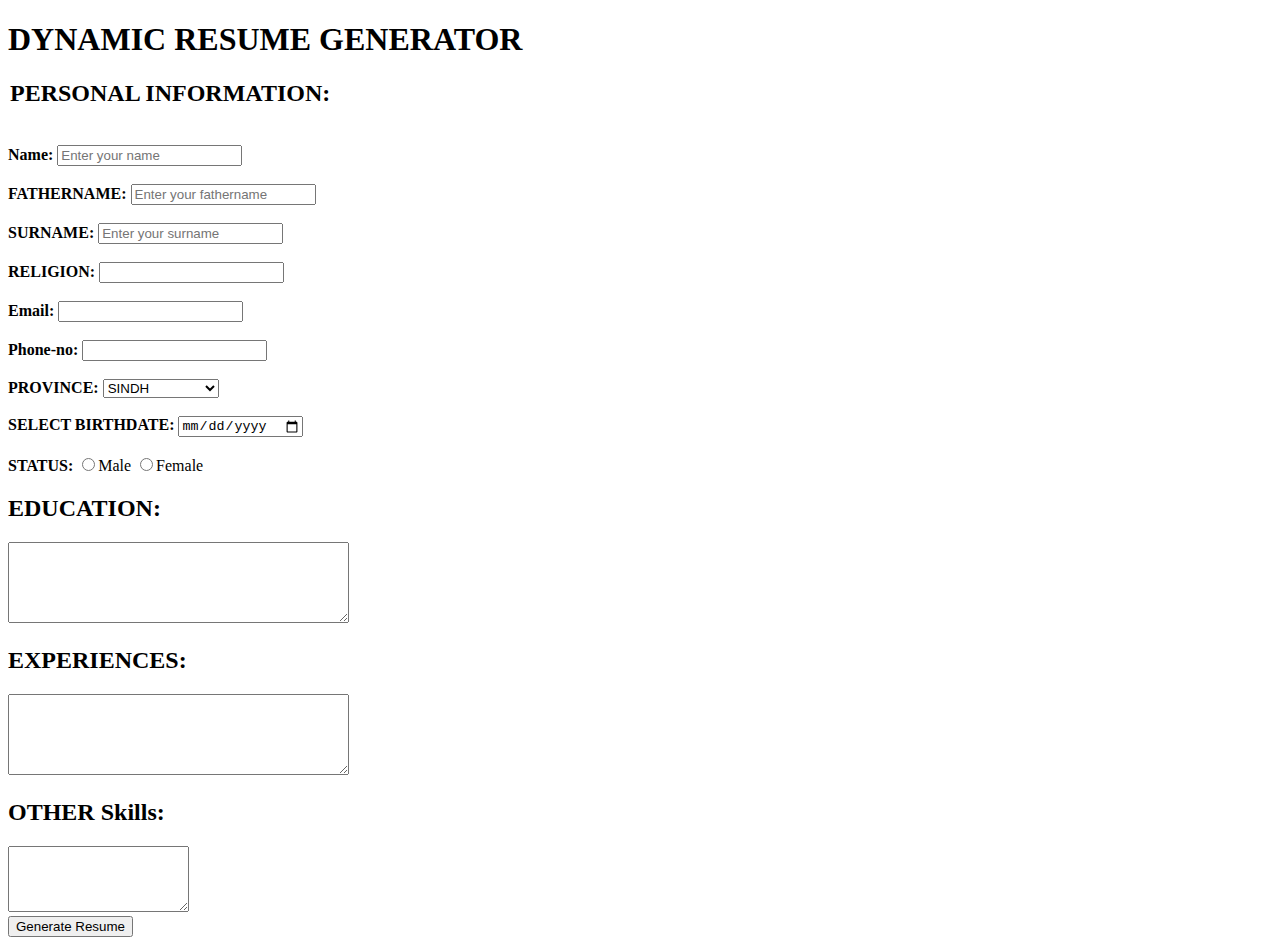
<file: milestone3/index.html>
<!DOCTYPE html>
<html lang="en">
<head>
  <meta charset="UTF-8">
  <meta name="viewport" content="width=device-width, initial-scale=1.0">
  <title>Dynamic  Resume Builder</title>
  <link rel="stylesheet" href="style.css">
  <link rel="stylesheet" href="https://cdnjs.cloudflare.com/ajax/libs/font-awesome/6.6.0/css/all.min.css" integrity="sha512-Kc323vGBEqzTmouAECnVceyQqyqdsSiqLQISBL29aUW4U/M7pSPA/gEUZQqv1cwx4OnYxTxve5UMg5GT6L4JJg==" crossorigin="anonymous" referrerpolicy="no-referrer" />
</head>
<body>
  <div class="container">
    <h1>DYNAMIC RESUME GENERATOR</h1>
<main>
    <form id="resume-form">
    
       <H2><STRONG><legend>PERSONAL INFORMATION:</STRONG></H2></legend><BR>
      <label for="name"><strong>Name:</strong></label>
      <INPUT id="name" placeholder="Enter your name"  class="input"type="text" autocomplete="off">
      

   <div><br>
<label for="father"><strong>FATHERNAME:</strong></label>
<INPUT id="father" placeholder="Enter your fathername"  class="input"type="text" autocomplete="off">
</div><br> 
<div>
    <label for="surname"><strong>SURNAME:</strong>    </label>
    <input id="surname" placeholder="Enter your surname" class="input" type="terxt" autocomplete="off">
</div><br> 
 <div>
    <label for="religion"><strong>RELIGION: </strong> </label>
    <input id="religion" type="text" class="input"autocomplete="off">
</div><br> 

<i class="fa-solid fa-envelope"></i><label for="email"><strong>Email:</strong></label>
      <input type="email" id="email" name="email" required> <BR>
<BR>
  <i class="fa-solid fa-phone"></i> <label for="phone-no"><strong>Phone-no:</strong></label>
      <input type="phone-no" id="phone-no" name="phone-no" required> 
   <div><BR>
    <label for="PROVINCE" class="input"><strong>PROVINCE:</strong></label>
    <select name="live" id="PROVINCE">
        <option value="SINDH">SINDH</option>
        <option value="PUNJAB">PUNJAB</option>
        <option value="K.P.K">KPK</option> 
        <option value="BALOCHISTAN">BALOCHISTAN</option>
        </select>
    </div><br>
 <div>
        <label for="birthdate"><strong>SELECT BIRTHDATE:</strong>  </label>
        <input id="birthdate"  class="input"type="date">
    </div><Br>
   <section>
   
                <label for="STATUS"><strong>STATUS:</strong> </label>
                <input id="STATUS"   name="version"type="radio" value="Single">Male
                <input id="STATUS"  name="version" type="radio" value="Married">Female
            </div>

            
 
     <h2 >EDUCATION:</h2>
      <textarea id="QUALIFICATION" name="QUALIFICATION" rows="5"  cols="40"></textarea>

      <h2 >EXPERIENCES:</h2>
      <textarea id="work-experience" name="workExperience" rows="5"  cols="40"></textarea>

      <h2> OTHER Skills:</h2>
      <textarea id="skills" name="skills" rows="4" required></textarea>
    </main>
    <footer>
      <button type="submit">Generate Resume</button>
    </form>
</footer>
    <div id="resume-output" class="resume-output">
      <!-- Generated Resume   -->
    </div>
  </div>

  <script src="app.js"></script>
</body>
</html>
</file>
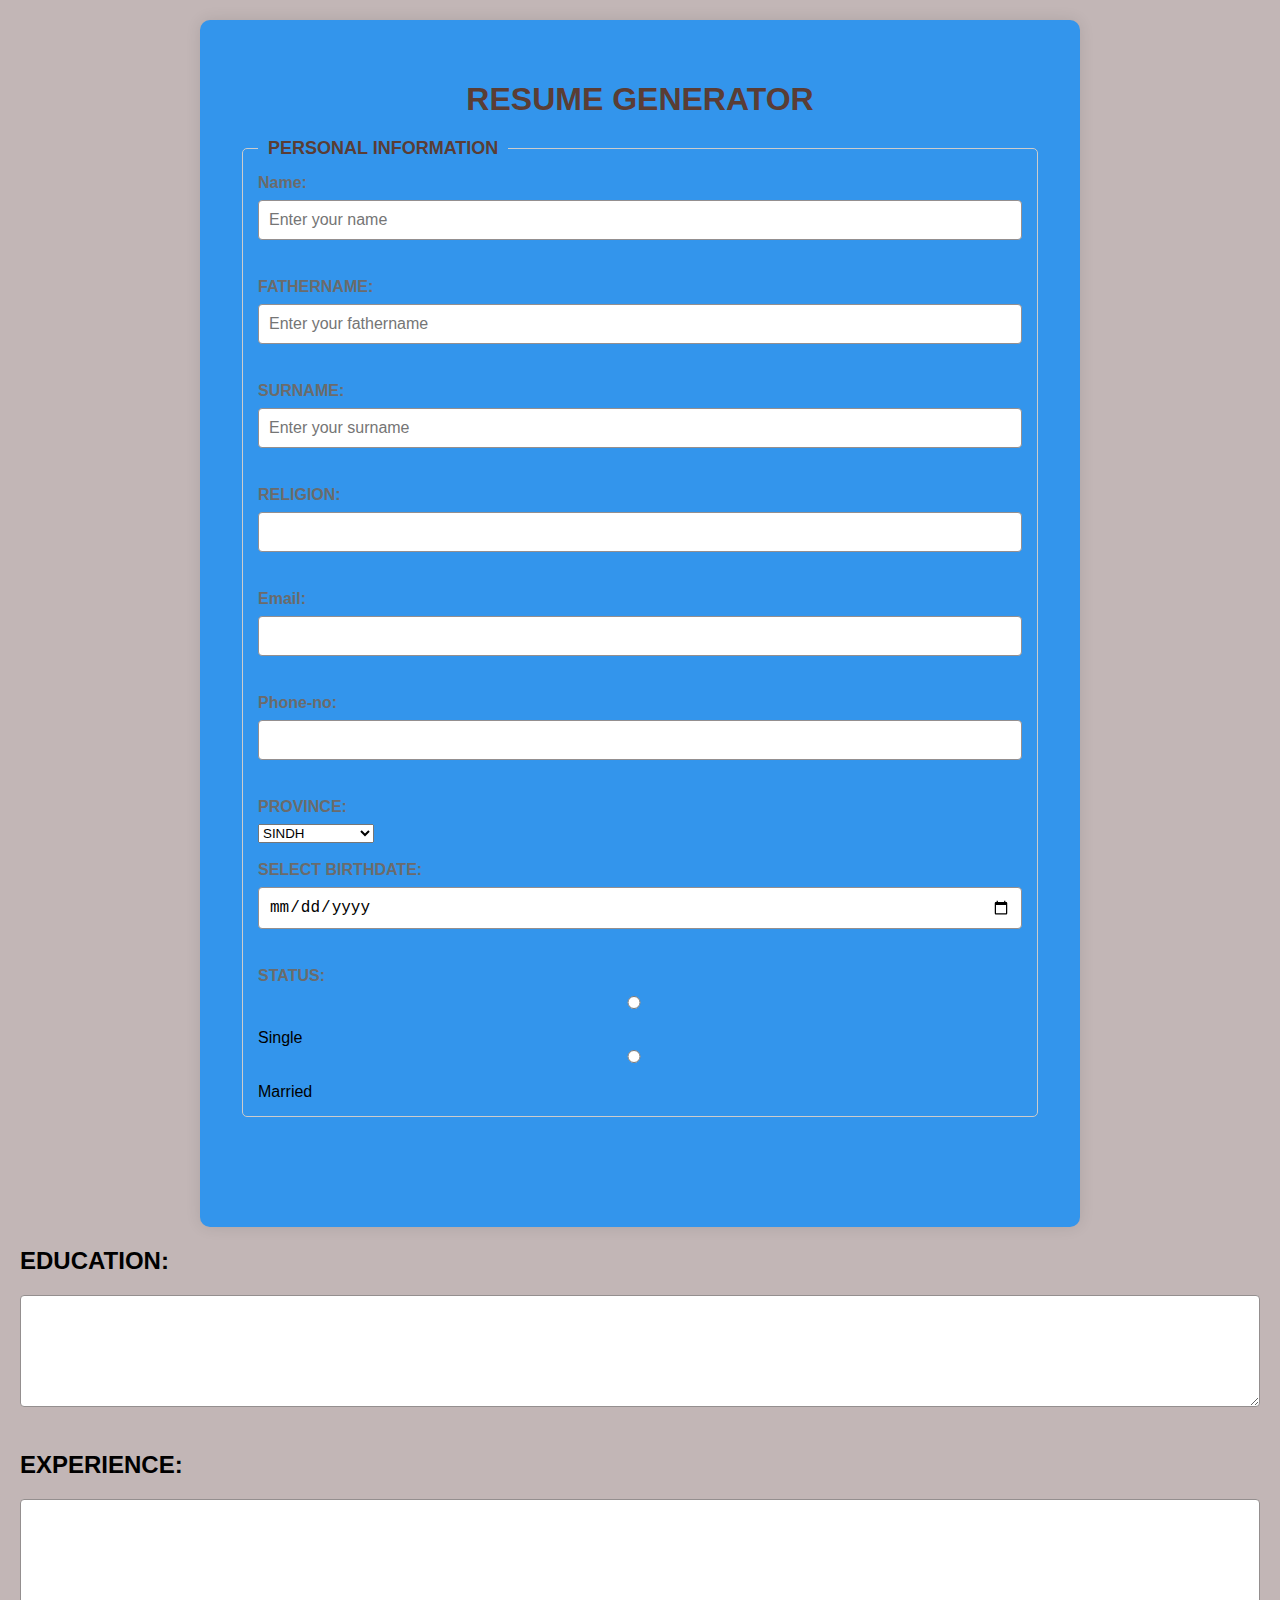
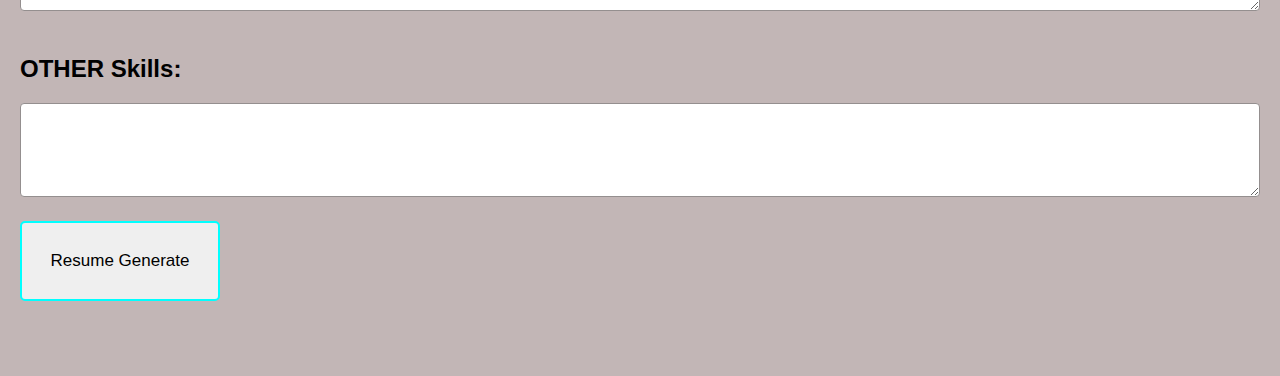
<file: milestone4/index.html>
<!DOCTYPE html>
<html lang="en">
<head>
  <meta charset="UTF-8">
  <meta name="viewport" content="width=device-width, initial-scale=1.0">
  <title>Editabel Resume Builder</title>
  <link rel="stylesheet" href="style.css">
  <link rel="stylesheet" href="https://cdnjs.cloudflare.com/ajax/libs/font-awesome/6.6.0/css/all.min.css" integrity="sha512-Kc323vGBEqzTmouAECnVceyQqyqdsSiqLQISBL29aUW4U/M7pSPA/gEUZQqv1cwx4OnYxTxve5UMg5GT6L4JJg==" crossorigin="anonymous" referrerpolicy="no-referrer" />
</head>
<body>
  <div class="container">
    <h1>RESUME GENERATOR</h1>

    <form id="resume-form">
      <fieldset>
       <legend>PERSONAL INFORMATION</legend>
      <label for="name"><strong>Name:</strong></label>
      <INPUT id="father" placeholder="Enter your name"  class="input"type="text" autocomplete="off">
      
   <div><br>
<label for="father"><strong>FATHERNAME:</strong></label>
<INPUT id="father" placeholder="Enter your fathername"  class="input"type="text" autocomplete="off">
</div><br> 
<div>
    <label for="surname"><strong>SURNAME:</strong>    </label>
    <input id="surname" placeholder="Enter your surname" class="input" type="terxt" autocomplete="off">
</div><br> 
 <div>
    <label for="religion"><strong>RELIGION:</strong>  </label>
    <input id="religion" type="text" class="input"autocomplete="off">
</div><br> 

<i class="fa-solid fa-envelope"></i><label for="email"><strong>Email:</strong></label>
      <input type="email" id="email" name="email" required> <BR>
<BR>
  <i class="fa-solid fa-phone"></i> <label for="phone-no"><strong>Phone-no:</strong></label>
      <input type="phone-no" id="phone-no" name="phone-no" required> 
   <div><BR>
    <label for="PROVINCE" class="input"><strong>PROVINCE:</strong></label>
    <select name="live" id="PROVINCE">
        <option value="SINDH">SINDH</option>
        <option value="PUNJAB">PUNJAB</option>
        <option value="K.P.K">KPK</option> 
        <option value="BALOCHISTAN">BALOCHISTAN</option>
        </select>
    </div><br>
 <div>
        <label for="birthdate"><strong>SELECT BIRTHDATE:</strong>  </label>
        <input id="birthdate"  class="input"type="date">
    </div><Br>
   <section>
   
                <label for="STATUS"><strong>STATUS:</strong> </label>
                <input id="STATUS"   name="version"type="radio" value="Single">Single
                <input id="STATUS"  name="version" type="radio" value="Married">Married
            </div>

            
      </fieldset>
     <h2 >EDUCATION:</h2>
      <textarea id="QUALIFICATION" name="QUALIFICATION" rows="5"  cols="40"></textarea>

      <h2>EXPERIENCE:</h2>
      <textarea id="work-experience" name="workExperience" rows="5"  cols="40"></textarea>

      <h2>OTHER Skills:</h2>
      <textarea id="skills" name="skills" rows="4" required></textarea>

      <button type="submit">Resume Generate</button>
    </form>

    <div id="resume-output" class="resume-output">
      <!-- Generated Resume will appear here -->
    </div>
  </div>

  <script src="app.js"></script>
</body>
</html>
</file>
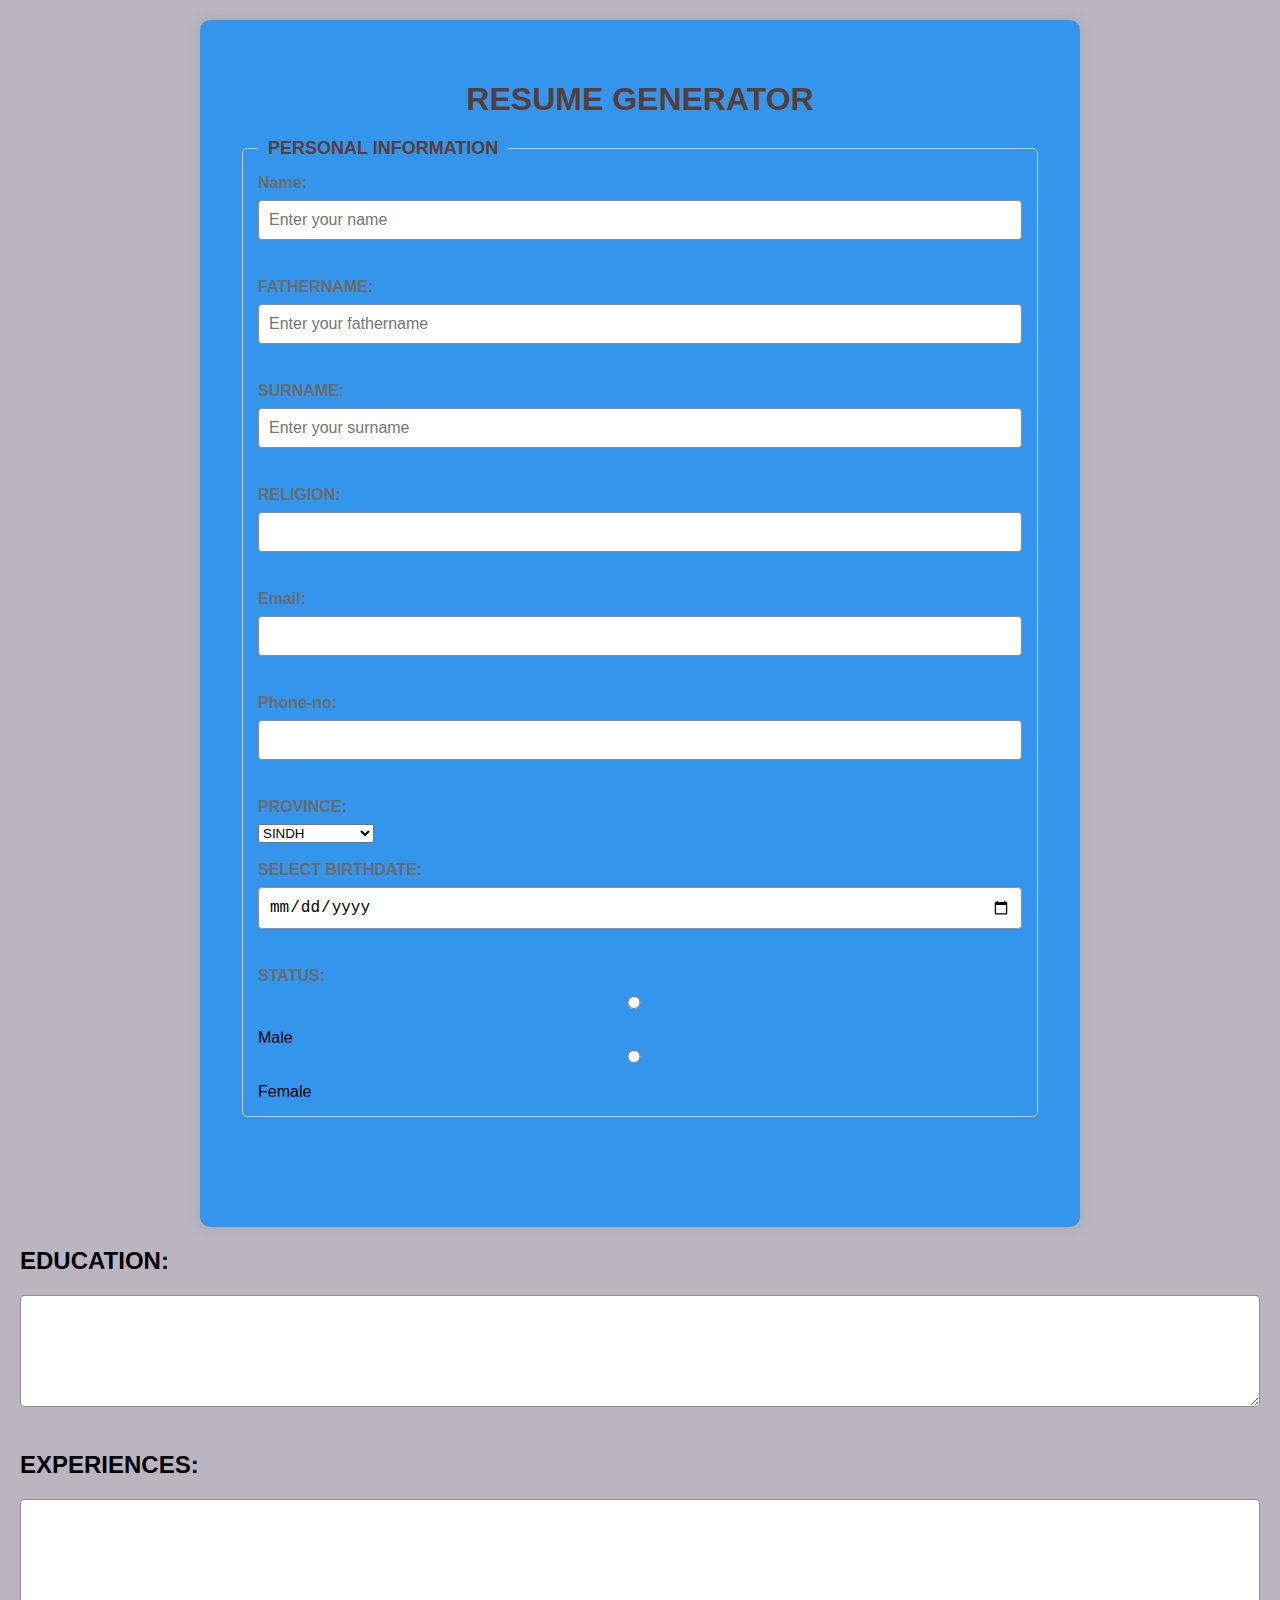
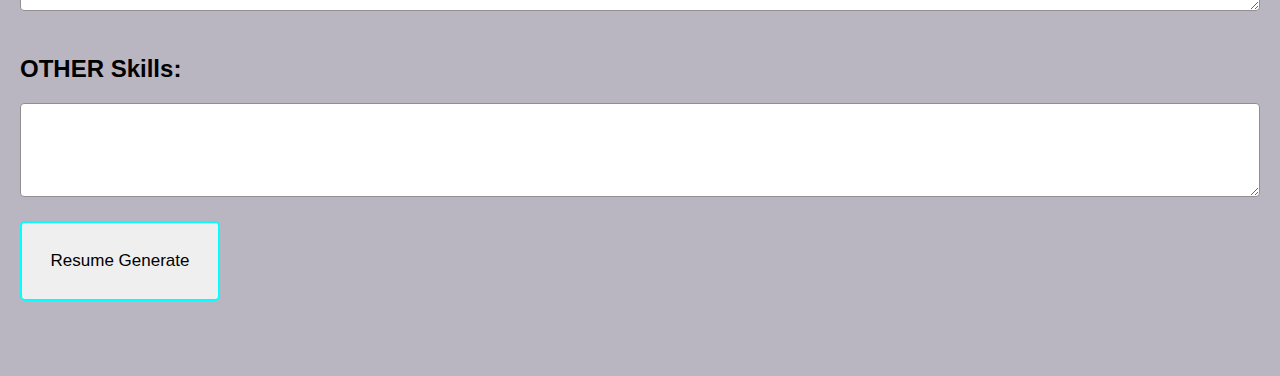
<file: milestone5/index.html>
<!DOCTYPE html>
<html lang="en">
<head>
  <meta charset="UTF-8">
  <meta name="viewport" content="width=device-width, initial-scale=1.0">
  <title>Editabel Resume Builder</title>
  <link rel="stylesheet" href="style.css">
  <link rel="stylesheet" href="https://cdnjs.cloudflare.com/ajax/libs/font-awesome/6.6.0/css/all.min.css" integrity="sha512-Kc323vGBEqzTmouAECnVceyQqyqdsSiqLQISBL29aUW4U/M7pSPA/gEUZQqv1cwx4OnYxTxve5UMg5GT6L4JJg==" crossorigin="anonymous" referrerpolicy="no-referrer" />
</head>
<body>
  <div class="container">
    <h1>RESUME GENERATOR</h1>

    <form id="resume-form">
      <fieldset>
       <legend>PERSONAL INFORMATION</legend>
      <label for="name"><STRONG>Name:</STRONG></label>
      <INPUT id="father" placeholder="Enter your name"  class="input"type="text" autocomplete="off">

   <div><br>
<label for="father"><strong>FATHERNAME:</strong></label>
<INPUT id="father" placeholder="Enter your fathername"  class="input"type="text" autocomplete="off">
</div><br> 
<div>
    <label for="surname"><strong>SURNAME:</strong></label>
    <input id="surname" placeholder="Enter your surname" class="input" type="terxt" autocomplete="off">
</div><br> 
 <div>
    <label for="religion"><strong>RELIGION:</strong>  </label>
    <input id="religion" type="text" class="input"autocomplete="off">
</div><br> 

<i class="fa-solid fa-envelope"></i><label for="email"><strong>Email:</strong></label>
      <input type="email" id="email" name="email" required> <BR>
<BR>
  <i class="fa-solid fa-phone"></i> <label for="phone-no"><strong>Phone-no:</strong></label>
      <input type="phone-no" id="phone-no" name="phone-no" required> 
   <div><BR>
    <label for="PROVINCE" class="input"><strong>PROVINCE:</strong></label>
    <select name="live" id="PROVINCE">
        <option value="SINDH">SINDH</option>
        <option value="PUNJAB">PUNJAB</option>
        <option value="K.P.K">KPK</option> 
        <option value="BALOCHISTAN">BALOCHISTAN</option>  
        </select>
    </div><br>
 <div>
        <label for="birthdate"><strong>SELECT BIRTHDATE:</strong>  </label>
        <input id="birthdate"  class="input"type="date">
    </div><Br>
   <section>
   
                <label for="STATUS"><strong>STATUS:</strong> </label>
                <input id="STATUS"   name="version"type="radio" value="Male">Male
                <input id="STATUS"  name="version" type="radio" value="Female">Female
            </div>

            
      </fieldset>
     <h2 >EDUCATION:</h2>
      <textarea id="QUALIFICATION" name="QUALIFICATION" rows="5"  cols="40"></textarea>

      <h2> EXPERIENCES:</h2>
      <textarea id="work-experience" name="workExperience" rows="5"  cols="40"></textarea>

      <h2>OTHER Skills:</h2>
      <textarea id="skills" name="skills" rows="4" required></textarea>

      <button type="submit"> Resume Generate</button>
    </form>

    <div id="resume-output" class="resume-output">
      <!-- Generated Resume   -->
    </div>
  </div>

  <script src="app.js"></script>
</body>
</html>
</file>
<file: milestone3/style.css>
/* styles.css
body {
    font-family: Arial, sans-serif;
    background-color: #c2b6b6;
    margin: 0;
    padding: 20px;
}

.container {
    max-width: 800px;
    margin: 0 auto;
    background: #fff;
    padding: 30px; 
    border-radius: 10px;
    box-shadow: 0 0 15px rgba(0, 0, 0, 0.1); 
}

h1 {
    text-align: center;
    color: #5a3d35; 
    font-weight: bold;
    margin-bottom: 20px; 
}

form {
    margin-bottom: 40px;
}

fieldset {
    border: 1px solid #ccc; 
    border-radius: 5px; 
    margin-bottom: 20px;
    padding: 15px; 
    background-color: #f9f9f9; 
}

legend {
    font-weight: bold;
    font-size: 18px; 
    color: #5a3d35; 
    padding: 0 10px; 
}

label {
    display: block;
    margin-bottom: 8px;
    color: #6b6b6b; 
}

input, textarea {
    width: calc(100% - 22px); 
    padding: 10px;
    margin-bottom: 20px;
    border: 1px solid #948f8f;
    border-radius: 4px;
    font-size: 16px;
    background-color: #ffffff; 
}

button {
    display: block;
    width: 100%;
    padding: 10px;
    background-color: #452e25; 
    color: white;
    border: none;
    border-radius: 4px;
    font-size: 18px;
    cursor: pointer;
    transition: background-color 0.3s ease; /
}

button:hover {
    background-color: #5a3d35; 
}

.resume-output {
    margin-top: 40px;
}

.resume-output h2 {
    margin-bottom: 10px;
    color: #4a342e; /
}

.resume-output p {
    margin-bottom: 20px;
    color: #6b6b6b; 
} */
</file>
<file: milestone4/style.css>
body {
    font-family: Arial, sans-serif;
    background-color: #c2b6b6;
    margin: 0;
    padding: 20px;
  }
  
  
  .container {
    max-width: 800px;
    margin: 0 auto;
    background: #3395ec;;
    padding: 40px; 
    border-radius: 10px;
    box-shadow: 0 0 15px rgba(0, 0, 0, 0.1); 
  }
  
  h1 {
    text-align: center;
    color: #5a3d35; 
    font-weight: bold;
    margin-bottom: 20px; 
  }
  
  form {
    margin-bottom: 70px;
  }
  
  fieldset {
    border: 1px solid #ccc; 
    border-radius: 5px; 
    margin-bottom: 20px;
    padding: 15px; 
    background-color: #3395ec;; 
  }
  
  legend {
    font-weight: bold;
    font-size: 18px; 
    color: #5a3d35; 
    padding: 0 10px; 
  }
  
  label {
    display: block;
    margin-bottom: 8px;
    color: #6b6b6b; 
  }
  
  input, textarea {
    width: calc(100% - 22px); 
    padding: 10px;
    margin-bottom: 20px;
    border: 1px solid #948f8f;
    border-radius: 4px;
    font-size: 16px;
    background-color: #ffffff; 
  }
  
  
  button {
    display: block;
    border: none;
    border-radius: 5px;
    border: 2px solid aqua;
    width: 200px;
    height: 80px;
    font-size: 17px;
    padding: 10px;
    cursor: pointer;
    transition: background-color 0.3s ease; /
  }
  
  button:hover {
    background-color: #5a3d35; 
  }
  
  .resume-output {
    margin-top: 40px;
  }
  
  .resume-output h2 {
    margin-bottom: 10px;
    color: #4a342e; /
  }
  
  .resume-output p {
    margin-bottom: 20px;
    color: #6b6b6b; 
  }
</file>
<file: milestone5/style.css>
body {
    font-family: Arial, sans-serif;
    background-color: #b9b6c2;
    margin: 0;
    padding: 20px;
  }
  
  
  .container {
    max-width: 800px;
    margin: 0 auto;
    background: #3395ec;
    padding: 40px; 
    border-radius: 10px;
    box-shadow: 0 0 15px rgba(0, 0, 0, 0.1); 
  }
  
  h1 {
    text-align: center;
    color: #5a3d35; 
    font-weight: bold;
    margin-bottom: 20px; 
  }
  
  form {
    margin-bottom: 70px;
  }
  
  fieldset {
    border: 1px solid #ccc; 
    border-radius: 5px; 
    margin-bottom: 20px;
    padding: 15px; 
    background-color: #3395ec;; 
  }
  
  legend {
    font-weight: bold;
    font-size: 18px; 
    color: #5a3d35; 
    padding: 0 10px; 
  }
  
  label {
    display: block;
    margin-bottom: 8px;
    color: #6b6b6b; 
  }
  
  input, textarea {
    width: calc(100% - 22px); 
    padding: 10px;
    margin-bottom: 20px;
    border: 1px solid #948f8f;
    border-radius: 4px;
    font-size: 16px;
    background-color: #ffffff; 
  }
  
  
  button {
    display: block;
    border: none;
    border-radius: 5px;
    border: 2px solid aqua;
    width: 200px;
    height: 80px;
    font-size: 17px;
    padding: 10px;
    cursor: pointer;
    transition: background-color 0.3s ease; /
  }
  
  button:hover {
    background-color: #5a3d35; 
  }
  
  .resume-output {
    margin-top: 40px;
  }
  
  .resume-output h2 {
    margin-bottom: 10px;
    color: #4a342e; /
  }
  
  .resume-output p {
    margin-bottom: 20px;
    color: #6b6b6b; 
  }
</file>
